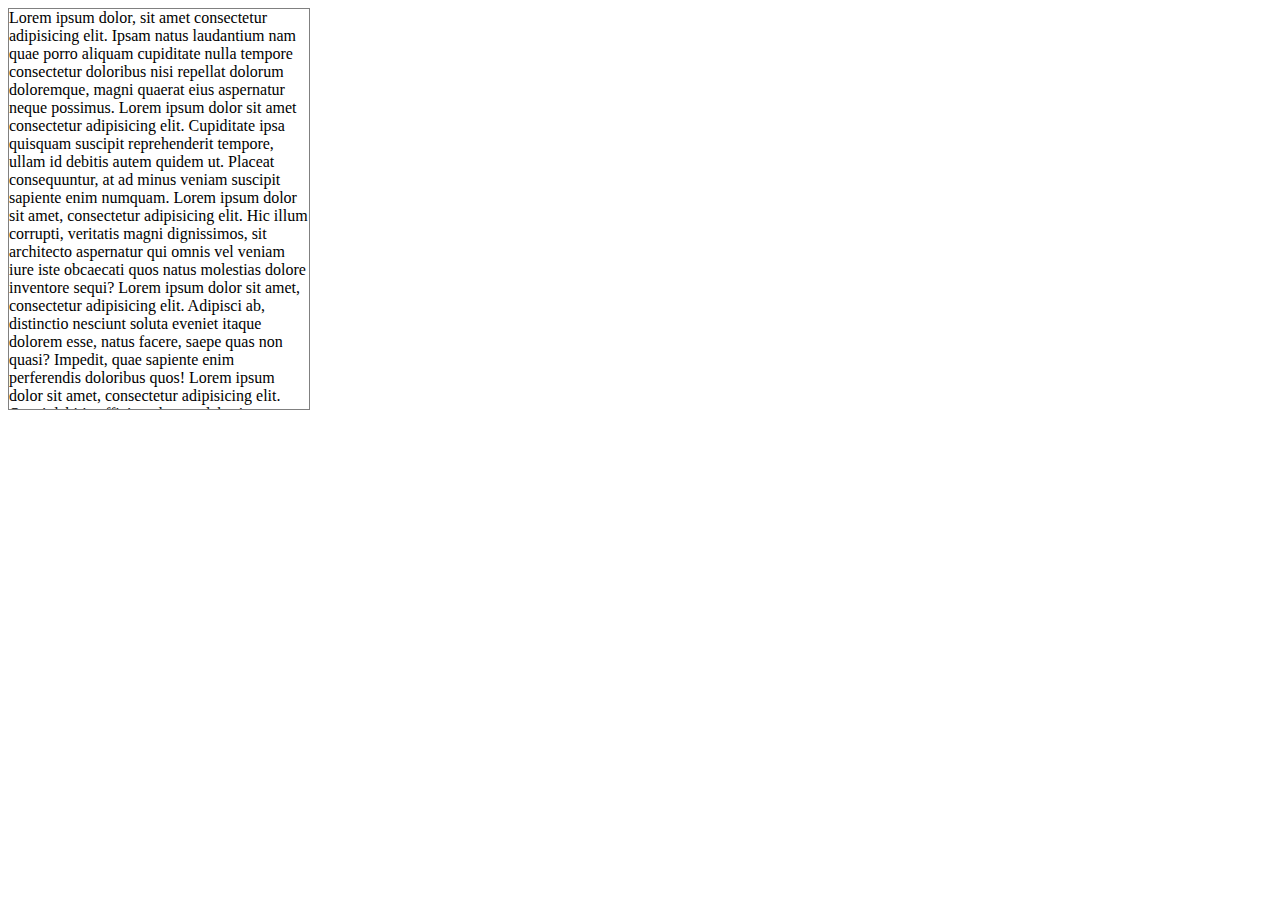
<file: page/text.html>
<!DOCTYPE html>
<html lang="en">
<head>
    <meta charset="UTF-8">
    <meta http-equiv="X-UA-Compatible" content="IE=edge">
    <meta name="viewport" content="width=device-width, initial-scale=1.0">
    <title>text</title>
    <link rel="stylesheet" href="../css/text.css">
</head>
<body>
    <div class="scroll">
        
    </div>
    
    <script src="../script/text.js"></script>
</body>
</html>
</file>
<file: css/text.css>
.scroll{
    width: 300px;
    height: 400px;
    border: 1px solid gray;
    overflow: auto;
}
</file>
